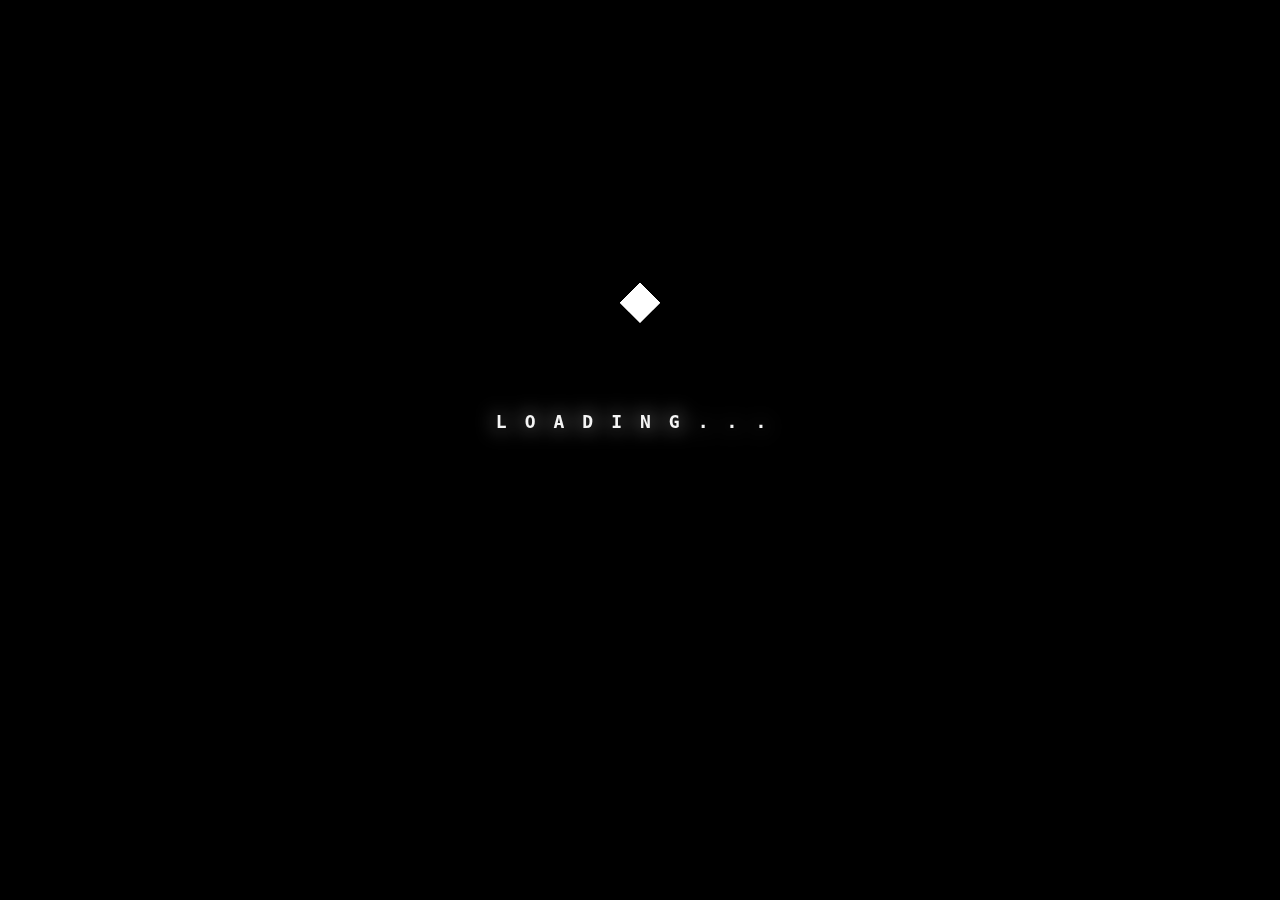
<file: index.html>
<!DOCTYPE html>
<html>
<head>
    <link rel="stylesheet" type="text/css" href="css/main.css">
    <link rel="icon" href="img/favicon.ico">
    <title>LanguageSelect</title>
</head>
<body class="overflowsetting hiddensetting">
    <center>
    <div class="loader loaderposition loader-hidden osharenotumori">
        <div class="loader-square"></div>
        <div class="loader-square"></div>
        <div class="loader-square"></div>
        <div class="loader-square"></div>
        <div class="loader-square"></div>
        <div class="loader-square"></div>
        <div class="loader-square"></div>
        </div>
    <div class="spinner loaderposition loader-hidden osharenotumori">
            <span>L</span>
            <span>O</span>
            <span>A</span>
            <span>D</span>
            <span>I</span>
            <span>N</span>
            <span>G</span>
            <span>.</span>
            <span>.</span>
            <span>.</span>
          </div>
    <div id="languageselecter" class="languageselecter"></div>
<button class="loadbuttondesign languageselecter2" onclick="location.href='index_ja.html'"><span>日本語</span></button>
<button class="loadbuttondesign languageselecter2" onclick="location.href='index_en.html'"><span>English Page</span></button>
<center>
    <p class="osharenotumori fontSetting languageselecter2 SitumonFont">どの言語で開きますか?</p>
    <p class="osharenotumori fontSetting languageselecter2 SitumonFont">Which language do you want to open?</p>
</center>
</body>
</html>
</file>
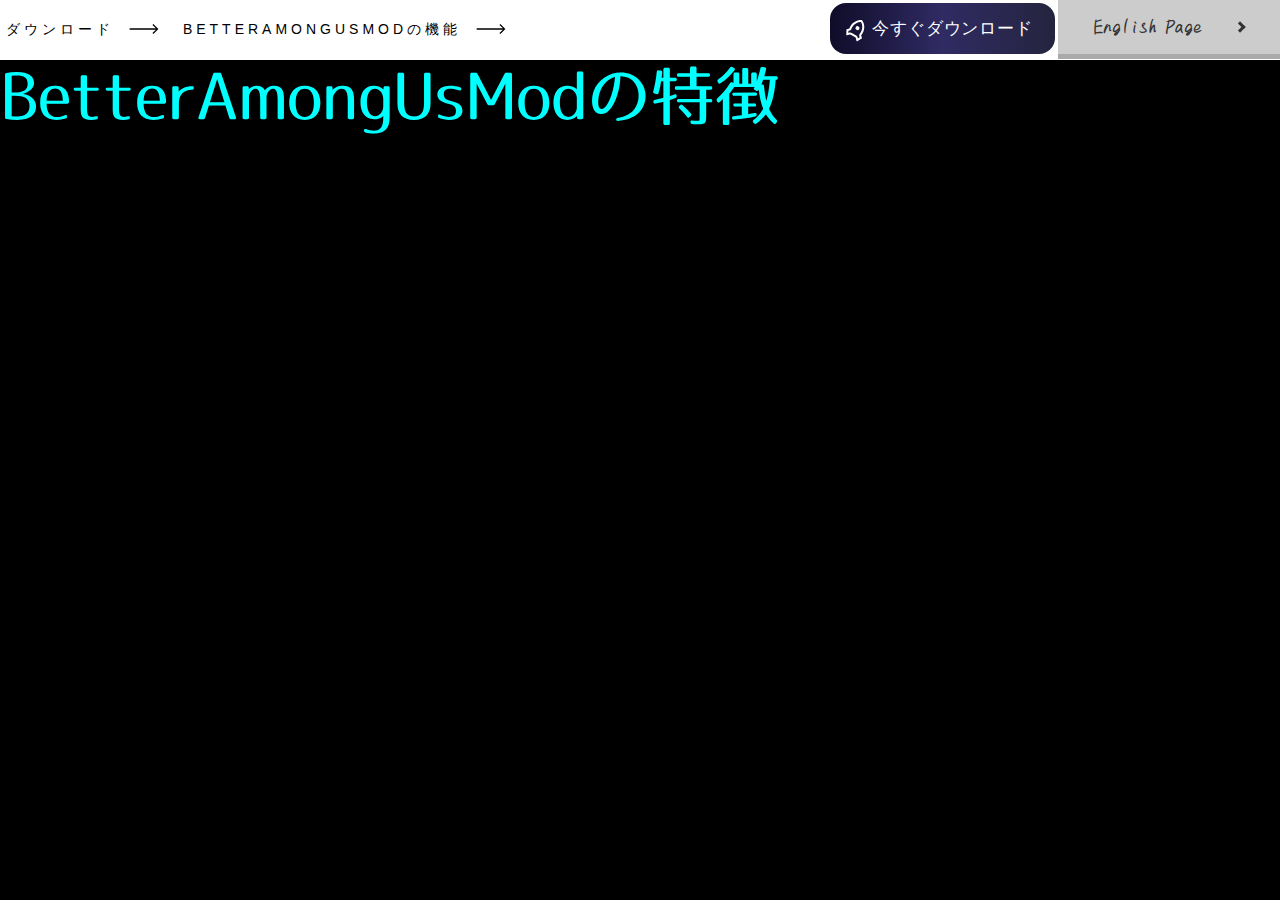
<file: KinouWiki.html>
<!DOCTYPE html>
<html>
    <head>
        <link rel="stylesheet" type="text/css" href="css/KinouWiki.css">
        <link rel="stylesheet" type="text/css" href="css/main.css">
        <link rel="icon" href="img/favicon.ico">
        <title>BetterAmongUsModの機能！</title>
    </head>
    <body class="overflowsetting">


        <div id="UenoMenubar" class="menubarPosition">    
            <div class="translate">
                <a href="index_en.html">English Page</a>
              </div>
              <button class="downloadpageseni" onclick="location.href='https://github.com/Kiwatani/BetterAmongUsMod-BAM-'">
                <svg height="24" width="24" viewBox="0 0 24 24" xmlns=""><path d="M0 0h24v24H0z" fill="none"></path><path d="M5 13c0-5.088 2.903-9.436 7-11.182C16.097 3.564 19 7.912 19 13c0 .823-.076 1.626-.22 2.403l1.94 1.832a.5.5 0 0 1 .095.603l-2.495 4.575a.5.5 0 0 1-.793.114l-2.234-2.234a1 1 0 0 0-.707-.293H9.414a1 1 0 0 0-.707.293l-2.234 2.234a.5.5 0 0 1-.793-.114l-2.495-4.575a.5.5 0 0 1 .095-.603l1.94-1.832C5.077 14.626 5 13.823 5 13zm1.476 6.696l.817-.817A3 3 0 0 1 9.414 18h5.172a3 3 0 0 1 2.121.879l.817.817.982-1.8-1.1-1.04a2 2 0 0 1-.593-1.82c.124-.664.187-1.345.187-2.036 0-3.87-1.995-7.3-5-8.96C8.995 5.7 7 9.13 7 13c0 .691.063 1.372.187 2.037a2 2 0 0 1-.593 1.82l-1.1 1.039.982 1.8zM12 13a2 2 0 1 1 0-4 2 2 0 0 1 0 4z" fill="currentColor"></path></svg>
                <span>今すぐダウンロード</span>
              </button>
              <div class="SentakuSetting">
              <button class="cta" onclick="location.href='https://github.com/Kiwatani/BetterAmongUsMod-BAM-'">
                <span class="hover-underline-animation"> ダウンロード </span>
                <svg viewBox="0 0 46 16" height="10" width="30"id="arrow-horizontal">
                    <path transform="translate(30)" d="M8,0,6.545,1.455l5.506,5.506H-30V9.039H12.052L6.545,14.545,8,16l8-8Z" data-name="Path 10" id="Path_10"></path>
                </svg>
              </button>
              <button class="cta" onclick="location.href='KinouWiki.html'">
                <span class="hover-underline-animation"> BetterAmongUsModの機能 </span>
                <svg viewBox="0 0 46 16" height="10" width="30"id="arrow-horizontal">
                    <path transform="translate(30)" d="M8,0,6.545,1.455l5.506,5.506H-30V9.039H12.052L6.545,14.545,8,16l8-8Z" data-name="Path 10" id="Path_10"></path>
                </svg>
              </button>
              </div>
        </div>

        <p class="KinouWikiFontSetting">BetterAmongUsModの特徴</p>
    </body>
</html>
</file>
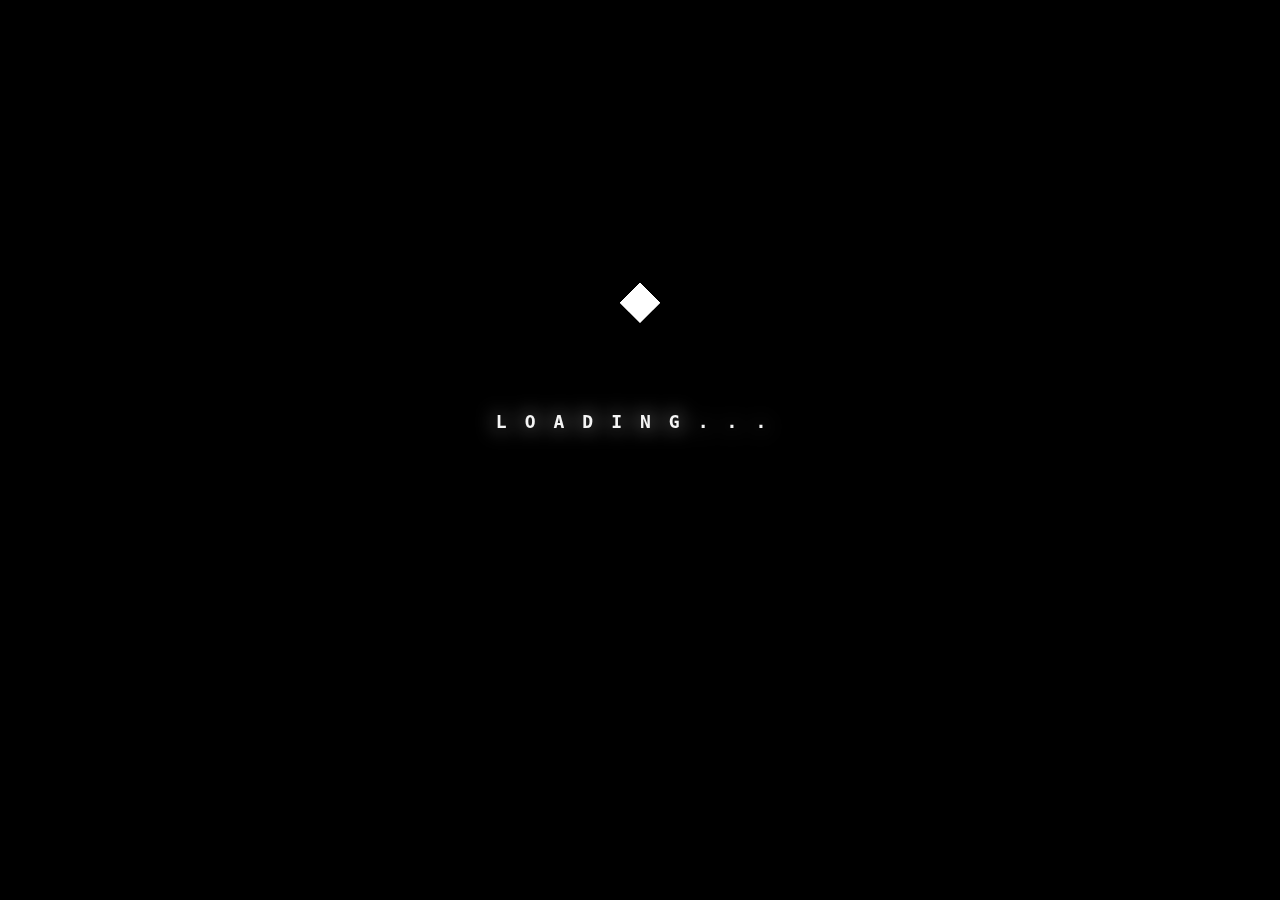
<file: loading.html>
<!DOCTYPE html>
<html>
<head>
    <link rel="stylesheet" type="text/css" href="css/main.css">
    <link rel="icon" href="img/favicon.ico">
    <title>LanguageSelect</title>
</head>
<body class="overflowsetting hiddensetting">
    <center>
    <div class="loader loaderposition loader-hidden osharenotumori">
        <div class="loader-square"></div>
        <div class="loader-square"></div>
        <div class="loader-square"></div>
        <div class="loader-square"></div>
        <div class="loader-square"></div>
        <div class="loader-square"></div>
        <div class="loader-square"></div>
        </div>
    <div class="spinner loaderposition loader-hidden osharenotumori">
            <span>L</span>
            <span>O</span>
            <span>A</span>
            <span>D</span>
            <span>I</span>
            <span>N</span>
            <span>G</span>
            <span>.</span>
            <span>.</span>
            <span>.</span>
          </div>
    <div id="languageselecter" class="languageselecter"></div>
<button class="loadbuttondesign languageselecter2" onclick="location.href='index.html'"><span>日本語</span></button>
<button class="loadbuttondesign languageselecter2" onclick="location.href='index_en.html'"><span>English Page</span></button>
<center>
    <p class="osharenotumori fontSetting languageselecter2 SitumonFont">どの言語で開きますか?</p>
    <p class="osharenotumori fontSetting languageselecter2 SitumonFont">Which language do you want to open?</p>
</center>
</body>
</html>
</file>
<file: css/main.css>
.overflowsetting{
    position: relative;
    margin: 0;
    padding: 0;
    background-color:black;
    overflow-x: hidden;
}
.osharenotumori
{
    pointer-events: none;
    user-select: none;
}
@font-face {
	font-family: 'TegaKikaKutto';
	src: url(../font/TegaKikaKutto.ttf) format("truetype");
}
@font-face {
    font-family: 'ShokaKisarari';
    src: url(../font/ShokaKisarari.ttf) format("truetype");
}
.fontSetting
{
    text-align: center;
    position: absolute;
    font-family: TegaKikaKutto;
    font-size: 6rem;
    color: aqua;
    text-shadow: 3px 3px 0 #000,
               -1px 1px 0 #000,
               1px -1px 0 #000,
               -1px -1px 0 #000;
}
.fontSettingdev
{
    text-align: center;
    position: absolute;
    font-family: TegaKikaKutto;
    font-size: 3rem;
    color: aqua;
    text-shadow: 1.5px 1.5px 0 #000,
                -0.5px 0.5px 0 #000,
                0.5px -0.5px 0 #000,
                -0.5px -0.5px 0 #000;
}

.zoom-in
{
    font-family: ShokaKisarari;
    font-size: 6rem;
    color: coral;
    text-shadow: 3px 3px 0 rgb(0, 255, 68),
               -1px 1px 0 rgb(0, 255, 68),
               1px -1px 0 rgb(0, 255, 68),
               -1px -1px 0 rgb(0, 255, 68);
    pointer-events: none;
    user-select: none;
    animation: zoom-in-anim 1.5s;
    width: 10rem;
    height: 6rem;
    animation-fill-mode: forwards;
}

@keyframes zoom-in-anim {
        50% {
        transform: scale(2);
        }
        100% {
        transform: scale(0);
        }
    }
.translate a {
    float: right;
    font-family: Shokakisarari;
    display: flex;
    justify-content: space-between;
    align-items: center;
    margin: 0 auto;
    padding: 1em 2em;
    width: 150px;
    color: #333;
    font-size: 18px;
    font-weight: 700;
    background-color: #cccccc;
    box-shadow: 0 5px 0 #aaaaaa;
    transition: 0.3s;
    text-decoration: none;
  }
  
  .translate a::after {
    content: '';
    width: 5px;
    height: 5px;
    border-top: 3px solid #333333;
    border-right: 3px solid #333333;
    transform: rotate(45deg);
  }
  
  .translate a:hover {
    transform: translateY(3px);
    text-decoration: none;
    box-shadow: 0 2px 0 #aaaaaa;
  }
.menubarPosition
{
    position: fixed;
    top: 0;
    width: 100vw;
    height: 60px;
    background-color: rgb(255, 255, 255);
}
.MainImageSetting
{
    position: relative;
    top: 60px;
    border: 9px outset cornsilk;
}
/* From uiverse.io by @adamgiebl */
.downloadpageseni {
    position: relative;
    top: 3px;
    right: 3px;
    float: right;
    cursor: pointer;
    display: flex;
    align-items: center;
    font-family: inherit;
    font-weight: 500;
    font-size: 17px;
    padding: 0.8em 1.3em 0.8em 0.9em;
    color: white;
    background: #ad5389;
    background: linear-gradient(to right, #0f0c29, #302b63, #24243e);
    border: none;
    letter-spacing: 0.05em;
    border-radius: 16px;
   }
   
   .downloadpageseni svg {
    margin-right: 3px;
    transform: rotate(30deg);
    transition: transform 0.5s cubic-bezier(0.76, 0, 0.24, 1);
   }
   
   .downloadpageseni span {
    transition: transform 0.5s cubic-bezier(0.76, 0, 0.24, 1);
   }
   
   .downloadpageseni:hover svg {
    transform: translateX(5px) rotate(90deg);
   }
   
   .downloadpageseni:hover span {
    transform: translateX(7px);
   }
@keyframes square-animation {
    0% {
     left: 0;
     top: 0;
    }
   
    10.5% {
     left: 0;
     top: 0;
    }
   
    12.5% {
     left: 32px;
     top: 0;
    }
   
    23% {
     left: 32px;
     top: 0;
    }
   
    25% {
     left: 64px;
     top: 0;
    }
   
    35.5% {
     left: 64px;
     top: 0;
    }
   
    37.5% {
     left: 64px;
     top: 32px;
    }
   
    48% {
     left: 64px;
     top: 32px;
    }
   
    50% {
     left: 32px;
     top: 32px;
    }
   
    60.5% {
     left: 32px;
     top: 32px;
    }
   
    62.5% {
     left: 32px;
     top: 64px;
    }
   
    73% {
     left: 32px;
     top: 64px;
    }
   
    75% {
     left: 0;
     top: 64px;
    }
   
    85.5% {
     left: 0;
     top: 64px;
    }
   
    87.5% {
     left: 0;
     top: 32px;
    }
   
    98% {
     left: 0;
     top: 32px;
    }
   
    100% {
     left: 0;
     top: 0;
    }
   }
   
   .loader {
    position: relative;
    width: 96px;
    height: 96px;
    transform: rotate(45deg);
   }
   
   .loader-square {
    position: absolute;
    top: 0;
    left: 0;
    width: 28px;
    height: 28px;
    margin: 2px;
    border-radius: 0px;
    background: white;
    background-size: cover;
    background-position: center;
    background-attachment: fixed;
    animation: square-animation 10s ease-in-out infinite both;
   }
   
   .loader-square:nth-of-type(0) {
    animation-delay: 0s;
   }
   
   .loader-square:nth-of-type(1) {
    animation-delay: -1.4285714286s;
   }
   
   .loader-square:nth-of-type(2) {
    animation-delay: -2.8571428571s;
   }
   
   .loader-square:nth-of-type(3) {
    animation-delay: -4.2857142857s;
   }
   
   .loader-square:nth-of-type(4) {
    animation-delay: -5.7142857143s;
   }
   
   .loader-square:nth-of-type(5) {
    animation-delay: -7.1428571429s;
   }
   
   .loader-square:nth-of-type(6) {
    animation-delay: -8.5714285714s;
   }
   
   .loader-square:nth-of-type(7) {
    animation-delay: -10s;
   }
/* From uiverse.io by @gagan-gv */
.spinner {
 position: relative;
 height: 50px;
 width: max-content;
 font-size: 18px;
 font-weight: 600;
 font-family: monospace;
 letter-spacing: 1em;
 color: #f5f5f5;
 filter: drop-shadow(0 0 10px);
 display: flex;
 justify-content: center;
 align-items: center;
}

.spinner span {
 animation: loading6454 1.75s ease infinite;
}

.spinner span:nth-child(2) {
 animation-delay: 0.25s;
}

.spinner span:nth-child(3) {
 animation-delay: 0.5s;
}

.spinner span:nth-child(4) {
 animation-delay: 0.75s;
}

.spinner span:nth-child(5) {
 animation-delay: 1s;
}

.spinner span:nth-child(6) {
 animation-delay: 1.25s;
}

.spinner span:nth-child(7) {
 animation-delay: 1.5s;
}

@keyframes loading6454 {
 0%, 100% {
  transform: translateY(0);
 }

 50% {
  transform: translateY(-10px);
 }
}
.loaderposition
{
    top:300px;
}
.languageselecter
{
    position: absolute;
    background-color: dimgrey;
    background-size: cover;
    width: 100vw;
    height: 100vh;
    top: 0px;
    right: 0px;
    opacity: 0;
    animation: languagesentaku 2.5s linear forwards;
    animation-delay: 3s
}
@keyframes languagesentaku{
	0%{
		opacity: 0;
	}
	100%{
		opacity: 1;
	}
}
.languageselecter2
{
    position: absolute;
    animation: languageButtonanim 2.5s linear forwards;
    animation-delay: 5s;
    pointer-events : none;
    opacity: 0;
}
@keyframes languageButtonanim{
    0%{
        opacity: 0;
        pointer-events: none;
    }
    100%{
        opacity: 1;
        pointer-events: auto;
    }
}
.loader-hidden{
    animation: languagesentaku2 2.5s linear forwards;
    animation-delay: 5s;
}
@keyframes languagesentaku2{
    0%{
        opacity: 1;
    }
    100%{
        opacity: 0;
    }
}
.hiddensetting
{
    overflow: hidden;
}
.loadbuttondesign {
    cursor: pointer;
    background: transparent;
    position: relative;
    display: inline-block;
    padding: 15px 30px;
    outline: none;
    border: 2px solid #0f0;
    margin: 40px;
    width: 150px;
    height: 60px;
    text-transform: uppercase;
    font-weight: 900;
    text-decoration: none;
    letter-spacing: 2px;
    color: #fff;
    -webkit-box-reflect: below 0px linear-gradient(transparent, #0002);
    -webkit-transition: 0.45s;
    transition: 0.45s;
    -webkit-transition-delay: 0s;
            transition-delay: 0s;
  }
  
  .loadbuttondesign:hover {
    -webkit-transition-delay: 1.5s;
            transition-delay: 1.5s;
    color: #000;
    -webkit-box-shadow: 0 0 10px #0f0,
                  0 0 20px #0f0,
                  0 0 40px #0f0, 
                  0 0 80px #0f0, 
                  0 0 100px #0f0;
            box-shadow: 0 0 10px #0f0,
                  0 0 20px #0f0,
                  0 0 40px #0f0, 
                  0 0 80px #0f0, 
                  0 0 100px #0f0;
  }
  
  .loadbuttondesign span {
    position: relative;
    z-index: 100;
  }
  
  .loadbuttondesign::before {
    content: "";
    position: absolute;
    left: -20px;
    top: 50%;
    -webkit-transform: translateY(-50%);
        -ms-transform: translateY(-50%);
            transform: translateY(-50%);
    width: 20px;
    height: 2px;
    background: #0f0;
    -webkit-box-shadow: 5px -8px 0 #0f0, 
                5px 8px 0 #0f0;
            box-shadow: 5px -8px 0 #0f0, 
                5px 8px 0 #0f0;
    -webkit-transition: width 0.5s, 
                left 0.5s, 
                height 0.5s, 
                -webkit-box-shadow 0.5s;
    transition: width 0.5s, 
                left 0.5s, 
                height 0.5s, 
                -webkit-box-shadow 0.5s;
    transition: width 0.5s, 
                left 0.5s, 
                height 0.5s, 
                box-shadow 0.5s;
    transition: width 0.5s, 
                left 0.5s, 
                height 0.5s, 
                box-shadow 0.5s, 
                -webkit-box-shadow 0.5s;
    -webkit-transition-delay: 1s, 0.5s, 0s, 0s;
            transition-delay: 1s, 0.5s, 0s, 0s;
  }
  
  .loadbuttondesign:hover::before {
    width: 60%;
    height: 100%;
    /* right: -2px; */
    left: -2px;
    -webkit-box-shadow: 5px 0 0 #0f0, 
                5px 0 0 #0f0;
            box-shadow: 5px 0 0 #0f0, 
                5px 0 0 #0f0;
    -webkit-transition-delay: 0s, 0.5s, 1s, 1s;
            transition-delay: 0s, 0.5s, 1s, 1s;
  }
  
  .loadbuttondesign::after {
    content: "";
    position: absolute;
    right: -20px;
    top: 50%;
    -webkit-transform: translateY(-50%);
        -ms-transform: translateY(-50%);
            transform: translateY(-50%);
    width: 20px;
    height: 2px;
    background: #0f0;
    -webkit-box-shadow: -5px -8px 0 #0f0, 
                -5px 8px 0 #0f0;
            box-shadow: -5px -8px 0 #0f0, 
                -5px 8px 0 #0f0;
    -webkit-transition: width 0.5s, right 0.5s, height 0.5s, -webkit-box-shadow 0.5s;
    transition: width 0.5s, right 0.5s, height 0.5s, -webkit-box-shadow 0.5s;
    transition: width 0.5s, right 0.5s, height 0.5s, box-shadow 0.5s;
    transition: width 0.5s, right 0.5s, height 0.5s, box-shadow 0.5s, -webkit-box-shadow 0.5s;
    -webkit-transition-delay: 1s, 0.5s, 0s, 0s;
            transition-delay: 1s, 0.5s, 0s, 0s;
  }
  
  .loadbuttondesign:hover::after {
    width: 60%;
    height: 102%;
    right: -2px;
    -webkit-box-shadow: -5px 0 0 #0f0, -5px 0 0 #0f0;
            box-shadow: -5px 0 0 #0f0, -5px 0 0 #0f0;
    -webkit-transition-delay: 0s, 0.5s, 1s, 1s;
            transition-delay: 0s, 0.5s, 1s, 1s;
  }
.japaneseButton
{
    position: absolute;
    text-align: center;
}
.englishButton
{
    position: absolute;
    text-align: center;
}
.SitumonFont
{
 position: relative;
 text-align: center;
    font-family: TegaKikaKutto;
    font-size: 3rem;
    color: aqua;
    text-shadow: 1.5px 1.5px 0 #000,
               -0.5px 0.5px 0 #000,
               0.5px -0.5px 0 #000,
               -0.5px -0.5px 0 #000;
}
.cta {
    position: relative;
    top: 20px;
    cursor: pointer;
    border: none;
    background: none;
    display: inline-block;
  }
  
  .cta span {
    padding-bottom: 7px;
    letter-spacing: 4px;
    font-size: 14px;
    padding-right: 15px;
    text-transform: uppercase;
  }
  
  .cta svg {
    transform: translateX(-8px);
    transition: all 0.3s ease;
  }
  
  .cta:hover svg {
    transform: translateX(0);
  }
  
  .cta:active svg {
    transform: scale(0.9);
  }
  
  .hover-underline-animation {
    position: relative;
    color: black;
    padding-bottom: 20px;
  }
  
  .hover-underline-animation:after {
    content: "";
    position: absolute;
    width: 100%;
    transform: scaleX(0);
    height: 2px;
    bottom: 0;
    left: 0;
    background-color: #000000;
    transform-origin: bottom right;
    transition: transform 0.25s ease-out;
  }
  
  .cta:hover .hover-underline-animation:after {
    transform: scaleX(1);
    transform-origin: bottom left;
  }
  .tooltip3{
    cursor: pointer;
    display: inline-block;
}
.tooltip3 p{
    margin:0;
    padding:0;
}
.description3 {
    display: none;
    position: absolute;
    padding: 10px;
    font-size: 12px;
    line-height: 1.6em;
    color: #fff;
    border-radius: 5px;
    background: #000;
    width: 100px;
}
.description3:before {
    content: "";
    position: absolute;
    top: -24px;
    right: 60%;
    border: 15px solid transparent;
    border-top: 15px solid #000;
    margin-left: -15px;
    transform: rotateZ(180deg);
}
.tooltip3:hover .description3{
    display: inline-block;
    top: 30px;
    left: 0px;
}
::selection
{
    color: rgb(67, 141, 252);
}
</file>
<file: css/KinouWiki.css>
body{
    background-color: black;
}
@font-face {
    font-family: 'LogoTypeGothic';
    src: url(../font/LogoTypeGothic.otf) format("opentype");
}
.KinouWikiFontSetting
{
    text-align: center;
    position: absolute;
    font-family: LogoTypeGothic;
    font-size: 4rem;
    color: aqua;
}
</file>
